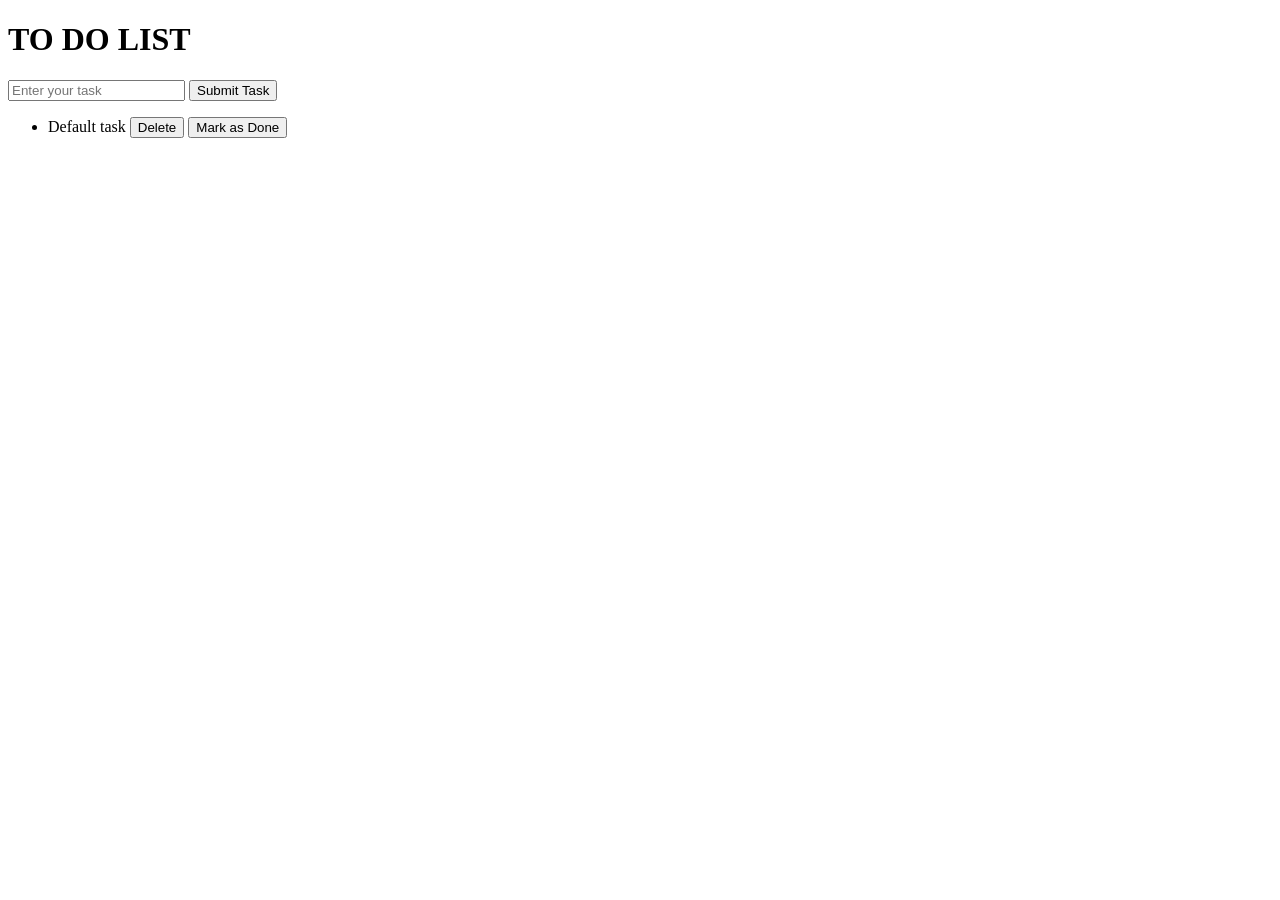
<file: index.html>
<!DOCTYPE html>
<html>
    <head>
        <title>TO DO LIST</title>
        <link rel = "stylesheet" href = "Project_1.css">
        <body>
            <div class = "Text">
                <h1>TO DO LIST</h1>
                <input type = "text" placeholder = "Enter your task" id = "newTask">
                <button onclick = "addTask()"> Submit Task</button>
                <ul id = "taskList" class = "toggle">
                    <li>Default task
                        <button onclick = "deleteTask(this)">Delete</button>
                        <button onclick = "MarkDone(this)" class = "btn1">Mark as Done</button>
                    </li>
                </ul>
            </div>
            <script src = "Project_1.js"></script>
        </body>
    </head>
</html>
</file>
<file: Project_1.css>
/* .btn1
{
    background-color : yellow;
} */
.toggleClass
{
    text-decoration: line-through;
}
.markRed
{
    color: rgb(139, 16, 16);
}
</file>
